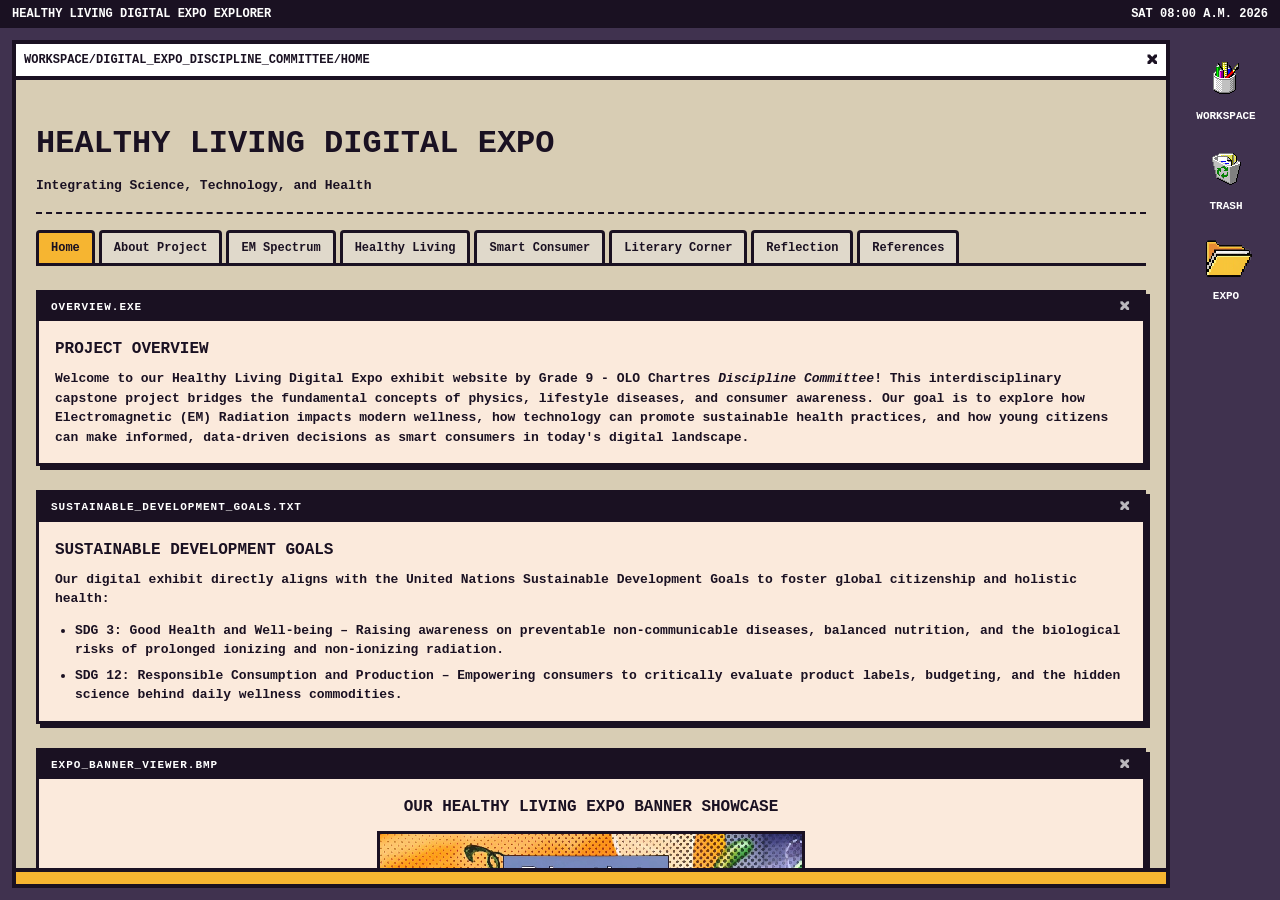
<file: index.html>
<!DOCTYPE html>
<html lang="en">
<head>
  <meta charset="UTF-8">
  <meta name="viewport" content="width=device-width, initial-scale=1.0">
  <title>Healthy Living Digital Expo - Home</title>
  <link rel="stylesheet" href="style.css">
  <link rel="icon" type="image/png" href="Healthy_Living_Digital_Expo_Discipline_Committee/images/favicon.png">
</head>

<body>

  <div class="system-topbar">
    <div class="topbar-left">
      <div class="retro-logo">
        <div class="logo-stripe" style="background-color: #ff4c4c;"></div>
        <div class="logo-stripe" style="background-color: #57c7ff;"></div>
        <div class="logo-stripe" style="background-color: #f6b531;"></div>
      </div>
      <span>HEALTHY LIVING DIGITAL EXPO EXPLORER</span>
    </div>
    <div class="topbar-right">
      <span>SAT 08:00 A.M. 2026</span>
    </div>
  </div>

  <div class="desktop-workspace">

    <div class="explorer-window">
      <div class="window-header">
        <span class="window-title-path">WORKSPACE/DIGITAL_EXPO_DISCIPLINE_COMMITTEE/HOME</span>
        <div class="window-close-box">🗙</div>
      </div>
      
      <div class="window-contents">
        <div class="files-grid" id="scrollContent">
          
          <div class="expo-content-wrap" style="grid-column: 1 / -1; color: #1a1122; line-height: 1.5;">
            <header>
                <h1 style="margin: 16px 0 8px 0; font-weight: 900; text-transform: uppercase;">Healthy Living Digital Expo</h1>
                <p style="margin-bottom: 12px; font-size: 13px;">Integrating Science, Technology, and Health</p>
            </header>
            <hr style="border: none; border-top: 2px dashed #1a1122; margin: 16px 0;">

            <!-- Dashboard Navigation Menu Box -->
            <nav class="nav-tabs">
                <a href="#" class="tab active-tab">Home</a>
                <a href="about.html" class="tab">About Project</a> 
                <a href="spectrum.html" class="tab">EM Spectrum</a> 
                <a href="healthy_living.html" class="tab">Healthy Living</a> 
                <a href="smart_consumer.html" class="tab">Smart Consumer</a> 
                <a href="literary.html" class="tab">Literary Corner</a> 
                <a href="reflection.html" class="tab">Reflection</a> 
                <a href="references.html" class="tab">References</a> 
            </nav>

            <main>
                <div class="sub-card">
                  <div class="sub-card-header">
                    <span>OVERVIEW.EXE</span>
                    <div class="sub-card-close-btn">🗙</div>
                  </div>
                  <div class="sub-card-body">
                    <h2 style="margin: 0 0 8px 0; font-weight: 900; text-transform: uppercase; font-size: 16px;">Project Overview</h2>
                    <p style="font-size: 13px;">Welcome to our Healthy Living Digital Expo exhibit website by <strong>Grade 9 - OLO Chartres</strong> <i>Discipline Committee</i>! This interdisciplinary capstone project bridges the fundamental concepts of physics, lifestyle diseases, and consumer awareness. Our goal is to explore how <strong>Electromagnetic (EM) Radiation</strong> impacts modern wellness, how technology can promote sustainable health practices, and how young citizens can make informed, data-driven decisions as smart consumers in today's digital landscape.</p>
                  </div>
                </div>

                <div class="sub-card">
                  <div class="sub-card-header">
                    <span>SUSTAINABLE_DEVELOPMENT_GOALS.TXT</span>
                    <div class="sub-card-close-btn">🗙</div>
                  </div>
                  <div class="sub-card-body">
                    <h2 style="margin: 0 0 8px 0; font-weight: 900; text-transform: uppercase; font-size: 16px;">Sustainable Development Goals</h2>
                    <p style="margin-bottom: 12px; font-size: 13px;">Our digital exhibit directly aligns with the United Nations Sustainable Development Goals to foster global citizenship and holistic health:</p>
                    <ul style="margin: 8px 0 0 20px; font-size: 13px;">
                        <li style="margin-bottom: 6px;"><strong>SDG 3: Good Health and Well-being</strong> – Raising awareness on preventable non-communicable diseases, balanced nutrition, and the biological risks of prolonged ionizing and non-ionizing radiation.</li>
                        <li style="margin-bottom: 0;"><strong>SDG 12: Responsible Consumption and Production</strong> – Empowering consumers to critically evaluate product labels, budgeting, and the hidden science behind daily wellness commodities.</li>
                    </ul>
                  </div>
                </div>

                <div class="sub-card">
                  <div class="sub-card-header">
                    <span>EXPO_BANNER_VIEWER.BMP</span>
                    <div class="sub-card-close-btn">🗙</div>
                  </div>
                  <div class="sub-card-body">
                    <h2 style="margin: 0 0 12px 0; font-weight: 900; text-transform: uppercase; text-align: center; font-size: 16px;">Our Healthy Living Expo Banner Showcase</h2>
                    <img src="images/TLE.jpg" alt="Healthy Living Expo Banner Showcase" class="banner-showcase" style="display: block; margin: 0 auto; border: 3px solid #1a1122; width: 40%; height: auto; image-rendering: pixelated;">
                  </div>
                </div>

                <div class="sub-card">
                  <div class="sub-card-header">
                    <span>TEAM_ROSTER.TXT</span>
                    <div class="sub-card-close-btn">🗙</div>
                  </div>
                  <div class="sub-card-body">
                    <h2 style="margin: 0 0 8px 0; font-weight: 900; text-transform: uppercase; font-size: 16px;">Team Member Roles</h2>
                    <ul style="margin: 8px 0 0 20px; font-size: 13px;">
                        <li style="margin-bottom: 6px;"><strong>Lead Developer</strong> - Cydney Clare A. Ontiveros</li>
                        <li style="margin-bottom: 6px;"><strong>Science Researchers</strong> - Kara Bliss Manuel & Christin Ann Louise Choa</li>
                        <li style="margin-bottom: 6px;"><strong>Food Entrepreneur</strong> - Denielle Julyanna Salva</li>
                        <li style="margin-bottom: 6px;"><strong>Digital Designers</strong> - Precious Wayne Agcaoili</li>
                        <li style="margin-bottom: 6px;"><strong>Literary Writers</strong> - Alyssa Chloe Gumabun</li>
                        <li style="margin-bottom: 0;"><strong>Health Advocates</strong> - Angel Vinel Aspiros</li>
                    </ul>
                  </div>
                </div>
            </main>
            <hr style="border: none; border-top: 2px dashed #1a1122; margin: 16px 0;">

            <footer style="text-align: center; font-size: 11px; margin-top: 24px; opacity: 0.8;">
                <p>&copy; 2026 SPUP BEU Digital Expo Team. All rights reserved.</p>
            </footer>
          </div>

        </div>
      </div>

      <div class="window-footer-split"></div>
    </div>

    <div class="right-sidebar">
      <div class="sidebar-anchor">
        <img src="images/PIXELS/workspace.png" alt="Workspace" style="width:68px; height:64px;">
        <span>WORKSPACE</span>
      </div>

      <div class="sidebar-anchor">
        <img src="images/PIXELS/trash.png" alt="Trash" style="width:68px; height:62px;">
        <span>TRASH</span>
      </div>

      <div class="sidebar-anchor">
        <img src="images/PIXELS/folder.png" alt="Folder" style="width:68px; height:62px;">
        <span>EXPO</span>
      </div>
    </div>

  </div>

</body>
</html>
</file>
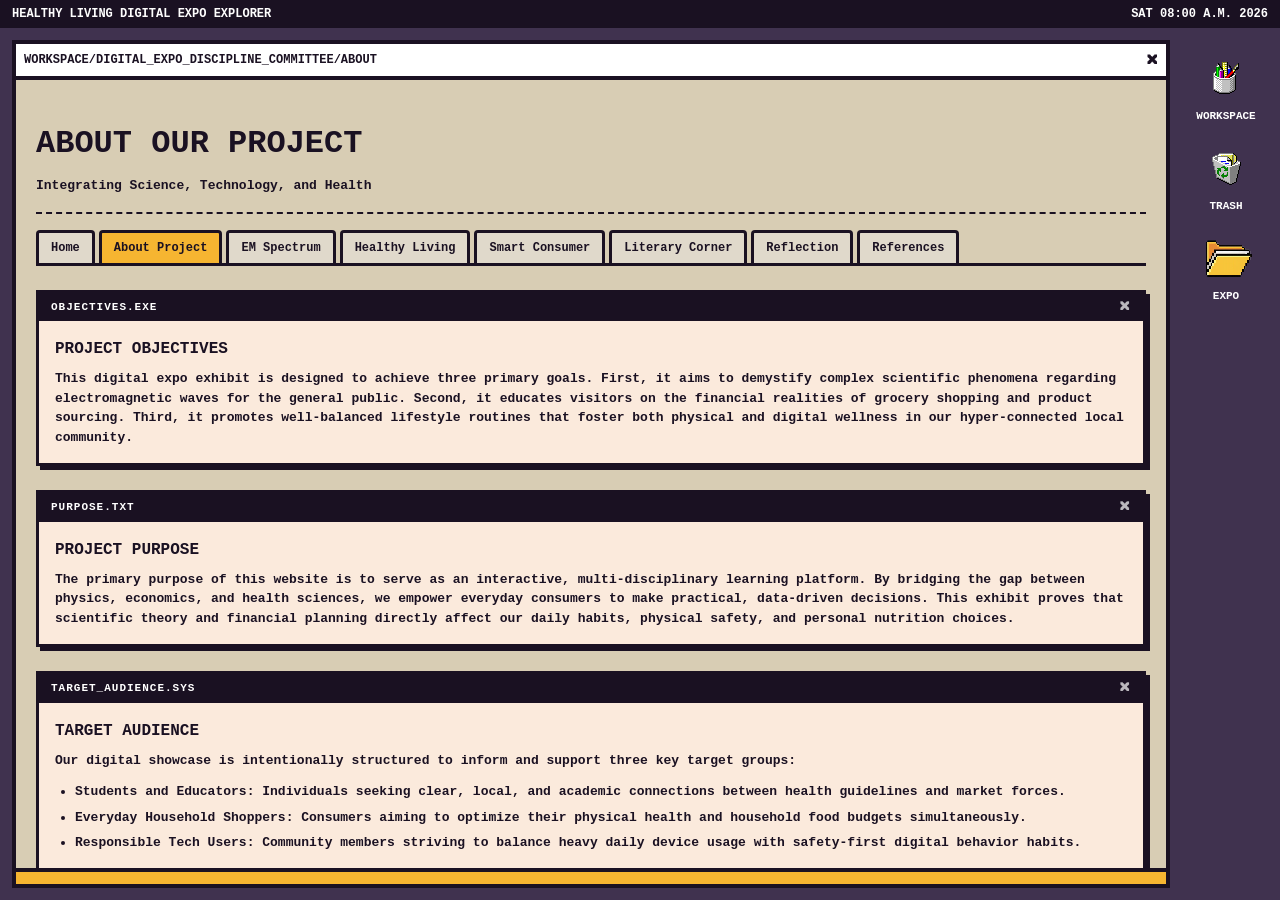
<file: about.html>
<!DOCTYPE html>
<html lang="en">
<head>
  <meta charset="UTF-8">
  <meta name="viewport" content="width=device-width, initial-scale=1.0">
  <title>Healthy Living Digital Expo - About</title>
  <link rel="stylesheet" href="style.css">
  <link rel="icon" type="image/png" href="images/favicon.png">
</head>

<body>

  <div class="system-topbar">
    <div class="topbar-left">
      <div class="retro-logo">
        <div class="logo-stripe" style="background-color: #ff4c4c;"></div>
        <div class="logo-stripe" style="background-color: #57c7ff;"></div>
        <div class="logo-stripe" style="background-color: #f6b531;"></div>
      </div>
      <span>HEALTHY LIVING DIGITAL EXPO EXPLORER</span>
    </div>
    <div class="topbar-right">
      <span>SAT 08:00 A.M. 2026</span>
    </div>
  </div>

  <div class="desktop-workspace">

    <div class="explorer-window">
      <div class="window-header">
        <span class="window-title-path">WORKSPACE/DIGITAL_EXPO_DISCIPLINE_COMMITTEE/ABOUT</span>
        <div class="window-close-box">🗙</div>
      </div>
      
      <div class="window-contents">
        <div class="files-grid" id="scrollContent">
          
          <div class="expo-content-wrap" style="grid-column: 1 / -1; color: #1a1122; line-height: 1.5;">
            <header>
                <h1 style="margin: 16px 0 8px 0; font-weight: 900; text-transform: uppercase;">About Our Project</h1>
                <p style="margin-bottom: 12px; font-size: 13px;">Integrating Science, Technology, and Health</p>
            </header>
            <hr style="border: none; border-top: 2px dashed #1a1122; margin: 16px 0;">

            <nav class="nav-tabs">
                <a href="index.html" class="tab">Home</a>
                <a href="#" class="tab active-tab">About Project</a> 
                <a href="spectrum.html" class="tab">EM Spectrum</a> 
                <a href="healthy_living.html" class="tab">Healthy Living</a> 
                <a href="smart_consumer.html" class="tab">Smart Consumer</a> 
                <a href="literary.html" class="tab">Literary Corner</a> 
                <a href="reflection.html" class="tab">Reflection</a> 
                <a href="references.html" class="tab">References</a> 
            </nav>

            <main>
                <div class="sub-card">
                  <div class="sub-card-header">
                    <span>OBJECTIVES.EXE</span>
                    <div class="sub-card-close-btn">🗙</div>
                  </div>
                  <div class="sub-card-body">
                    <h2 style="margin: 0 0 8px 0; font-weight: 900; text-transform: uppercase; font-size: 16px;">Project Objectives</h2>
                    <p style="font-size: 13px;">This digital expo exhibit is designed to achieve three primary goals. First, it aims to demystify complex scientific phenomena regarding electromagnetic waves for the general public. Second, it educates visitors on the financial realities of grocery shopping and product sourcing. Third, it promotes well-balanced lifestyle routines that foster both physical and digital wellness in our hyper-connected local community.</p>
                  </div>
                </div>

                <div class="sub-card">
                  <div class="sub-card-header">
                    <span>PURPOSE.TXT</span>
                    <div class="sub-card-close-btn">🗙</div>
                  </div>
                  <div class="sub-card-body">
                    <h2 style="margin: 0 0 8px 0; font-weight: 900; text-transform: uppercase; font-size: 16px;">Project Purpose</h2>
                    <p style="font-size: 13px;">The primary purpose of this website is to serve as an interactive, multi-disciplinary learning platform. By bridging the gap between physics, economics, and health sciences, we empower everyday consumers to make practical, data-driven decisions. This exhibit proves that scientific theory and financial planning directly affect our daily habits, physical safety, and personal nutrition choices.</p>
                  </div>
                </div>

                <div class="sub-card">
                  <div class="sub-card-header">
                    <span>TARGET_AUDIENCE.SYS</span>
                    <div class="sub-card-close-btn">🗙</div>
                  </div>
                  <div class="sub-card-body">
                    <h2 style="margin: 0 0 8px 0; font-weight: 900; text-transform: uppercase; font-size: 16px;">Target Audience</h2>
                    <p style="margin-bottom: 12px; font-size: 13px;">Our digital showcase is intentionally structured to inform and support three key target groups:</p>
                    <ul style="margin: 8px 0 0 20px; font-size: 13px;">
                        <li style="margin-bottom: 6px;"><strong>Students and Educators:</strong> Individuals seeking clear, local, and academic connections between health guidelines and market forces.</li>
                        <li style="margin-bottom: 6px;"><strong>Everyday Household Shoppers:</strong> Consumers aiming to optimize their physical health and household food budgets simultaneously.</li>
                        <li style="margin-bottom: 0;"><strong>Responsible Tech Users:</strong> Community members striving to balance heavy daily device usage with safety-first digital behavior habits.</li>
                    </ul>
                  </div>
                </div>
            </main>
            <hr style="border: none; border-top: 2px dashed #1a1122; margin: 16px 0;">

            <footer style="text-align: center; font-size: 11px; margin-top: 24px; opacity: 0.8;">
                <p>&copy; 2026 SPUP BEU Digital Expo Team. All rights reserved.</p>
            </footer>
          </div>

        </div>
      </div>

      <div class="window-footer-split"></div>
    </div>

    <div class="right-sidebar">
      <div class="sidebar-anchor">
        <img src="images/PIXELS/workspace.png" alt="Workspace" style="width:68px; height:64px;">
        <span>WORKSPACE</span>
      </div>

      <div class="sidebar-anchor">
        <img src="images/PIXELS/trash.png" alt="Trash" style="width:68px; height:62px;">
        <span>TRASH</span>
      </div>

      <div class="sidebar-anchor">
        <img src="images/PIXELS/folder.png" alt="Folder" style="width:68px; height:62px;">
        <span>EXPO</span>
      </div>
    </div>

  </div>

</body>
</html>
</file>
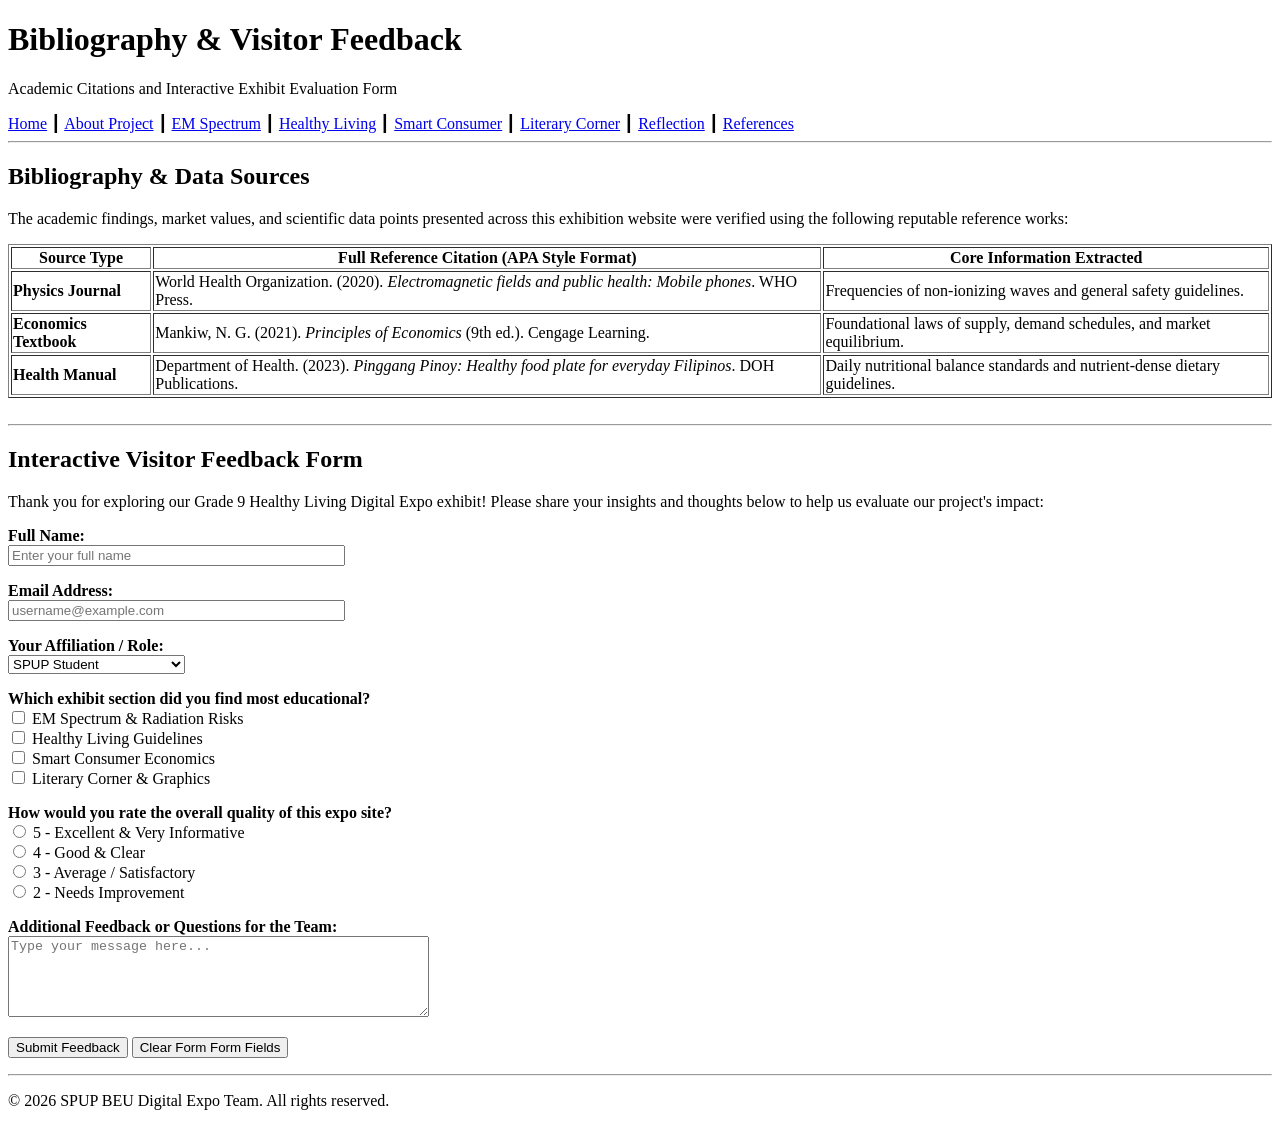
<file: references.html>
<!DOCTYPE html>
<html>
<head>
    <meta charset="UTF-8">
    <title>Healthy Living Digital Expo - References</title>
    <link rel="icon" type="image/png" href="images/favicon.png">
</head>

<body>
    <header>
        <h1>Bibliography & Visitor Feedback</h1>
        <p>Academic Citations and Interactive Exhibit Evaluation Form</p>
    </header>

    <nav>
        <a href="index.html"> Home</a> ┃
        <a href="about.html"> About Project</a> ┃
        <a href="spectrum.html"> EM Spectrum</a> ┃
        <a href="healthy_living.html"> Healthy Living</a> ┃
        <a href="smart_consumer.html"> Smart Consumer</a> ┃
        <a href="literary.html"> Literary Corner</a> ┃
        <a href="reflection.html"> Reflection</a> ┃
        <a href="references.html"> References</a> 
    </nav>
    <hr>

    <main>
        <h2>Bibliography & Data Sources</h2>
        <p>The academic findings, market values, and scientific data points presented across this exhibition website were verified using the following reputable reference works:</p>
        
        <table border="1">
            <tr>
                <th>Source Type</th>
                <th>Full Reference Citation (APA Style Format)</th>
                <th>Core Information Extracted</th>
            </tr>
            <tr>
                <td><b>Physics Journal</b></td>
                <td>World Health Organization. (2020). <i>Electromagnetic fields and public health: Mobile phones</i>. WHO Press.</td>
                <td>Frequencies of non-ionizing waves and general safety guidelines.</td>
            </tr>
            <tr>
                <td><b>Economics Textbook</b></td>
                <td>Mankiw, N. G. (2021). <i>Principles of Economics</i> (9th ed.). Cengage Learning.</td>
                <td>Foundational laws of supply, demand schedules, and market equilibrium.</td>
            </tr>
            <tr>
                <td><b>Health Manual</b></td>
                <td>Department of Health. (2023). <i>Pinggang Pinoy: Healthy food plate for everyday Filipinos</i>. DOH Publications.</td>
                <td>Daily nutritional balance standards and nutrient-dense dietary guidelines.</td>
            </tr>
        </table>
        <br>
        <hr>

        <h2>Interactive Visitor Feedback Form</h2>
        <p>Thank you for exploring our Grade 9 Healthy Living Digital Expo exhibit! Please share your insights and thoughts below to help us evaluate our project's impact:</p>
        
        <form action="#" method="post">
            <p>
                <label for="visitor-name"><b>Full Name:</b></label><br>
                <input type="text" id="visitor-name" name="visitor_name" size="40" placeholder="Enter your full name">
            </p>

            <p>
                <label for="visitor-email"><b>Email Address:</b></label><br>
                <input type="email" id="visitor-email" name="visitor_email" size="40" placeholder="username@example.com">
            </p>

            <p>
                <label for="visitor-role"><b>Your Affiliation / Role:</b></label><br>
                <select id="visitor-role" name="visitor_role">
                    <option value="student">SPUP Student</option>
                    <option value="teacher">Faculty Member / Teacher</option>
                    <option value="parent">Parent / Guardian</option>
                    <option value="guest">External Expo Guest</option>
                </select>
            </p>

            <p>
                <b>Which exhibit section did you find most educational?</b><br>
                <input type="checkbox" id="sec-spectrum" name="fav_section" value="spectrum">
                <label for="sec-spectrum">EM Spectrum & Radiation Risks</label><br>
                <input type="checkbox" id="sec-health" name="fav_section" value="healthy_living">
                <label for="sec-health">Healthy Living Guidelines</label><br>
                <input type="checkbox" id="sec-consumer" name="fav_section" value="smart_consumer">
                <label for="sec-consumer">Smart Consumer Economics</label><br>
                <input type="checkbox" id="sec-literary" name="fav_section" value="literary">
                <label for="sec-literary">Literary Corner & Graphics</label>
            </p>

            <p>
                <b>How would you rate the overall quality of this expo site?</b><br>
                <input type="radio" id="rate-5" name="rating" value="5">
                <label for="rate-5">5 - Excellent & Very Informative</label><br>
                <input type="radio" id="rate-4" name="rating" value="4">
                <label for="rate-4">4 - Good & Clear</label><br>
                <input type="radio" id="rate-3" name="rating" value="3">
                <label for="rate-3">3 - Average / Satisfactory</label><br>
                <input type="radio" id="rate-2" name="rating" value="2">
                <label for="rate-2">2 - Needs Improvement</label>
            </p>

            <p>
                <label for="comments"><b>Additional Feedback or Questions for the Team:</b></label><br>
                <textarea id="comments" name="visitor_comments" rows="5" cols="50" placeholder="Type your message here..."></textarea>
            </p>

            <p>
                <input type="submit" value="Submit Feedback">
                <input type="reset" value="Clear Form Form Fields">
            </p>
        </form>
        <hr>
    </main>

    <footer>
        <p>&copy; 2026 SPUP BEU Digital Expo Team. All rights reserved.</p>
    </footer>
</body>
</html>
</file>
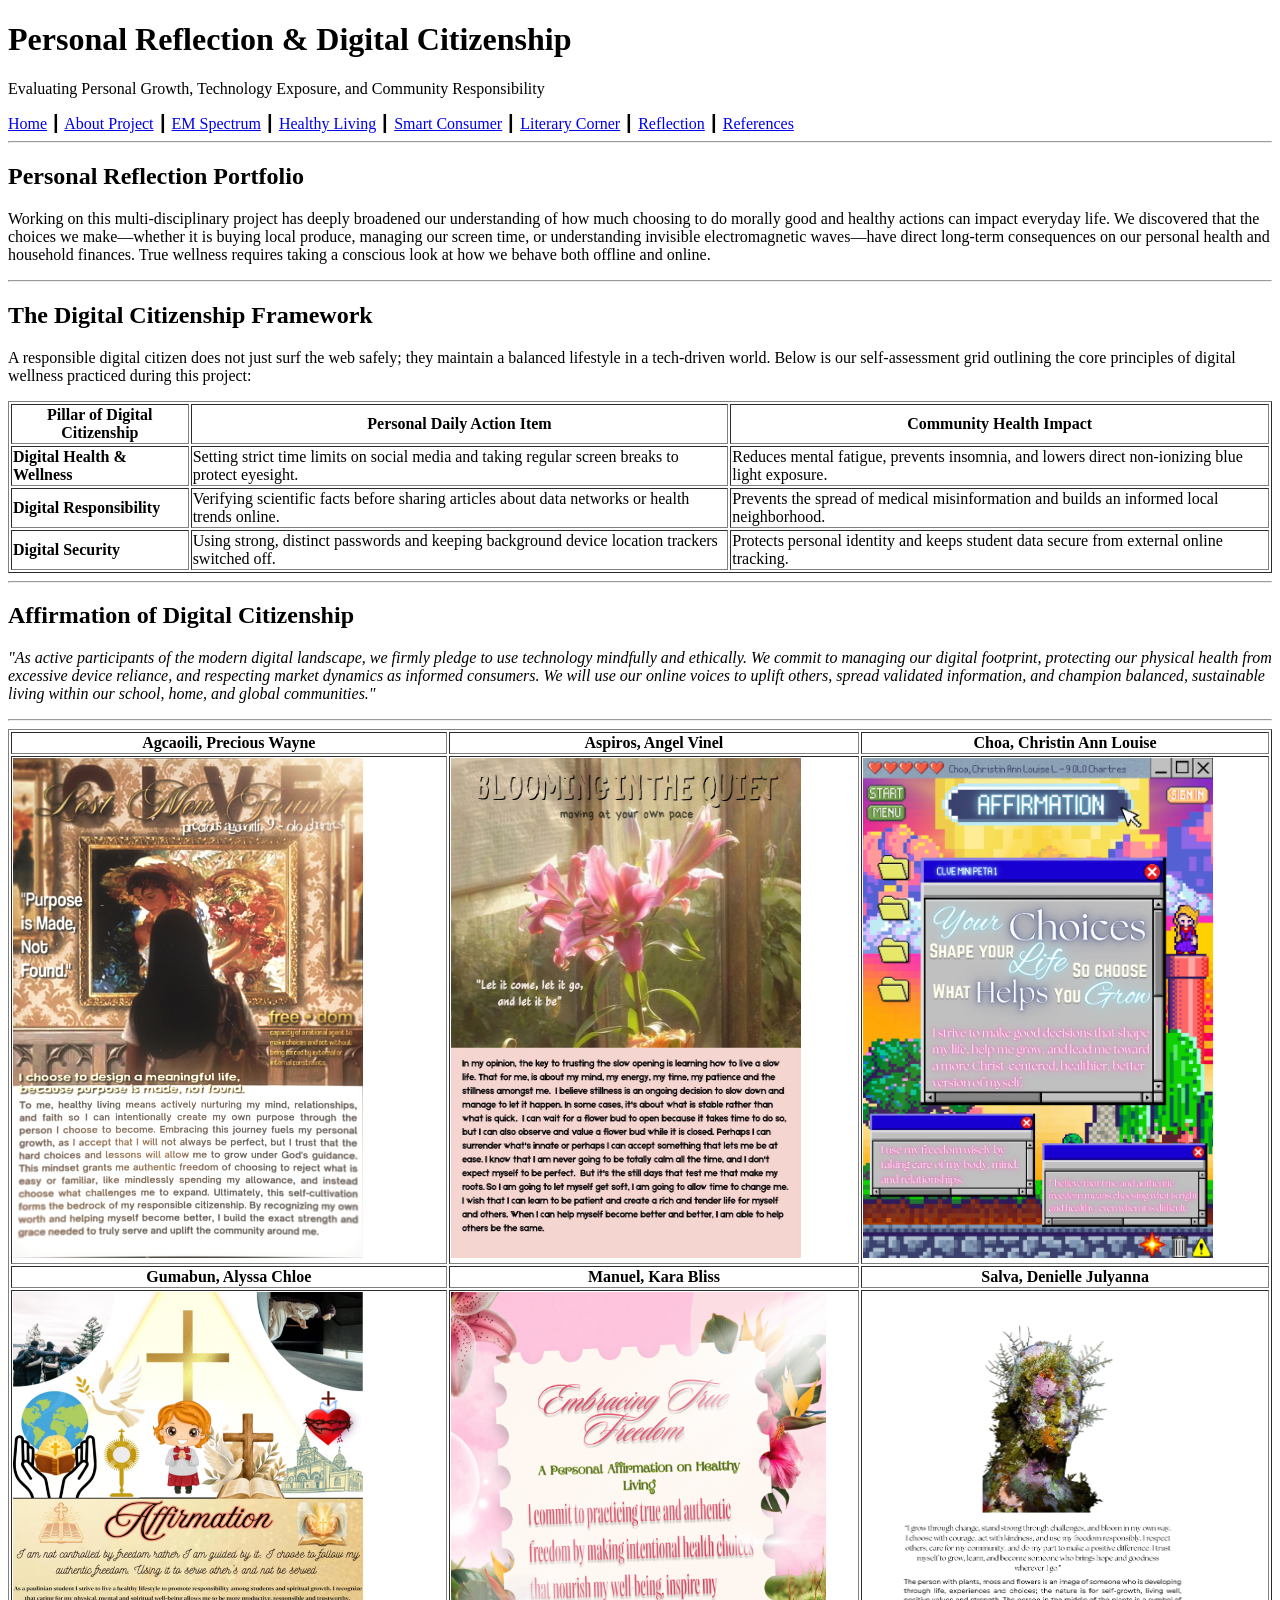
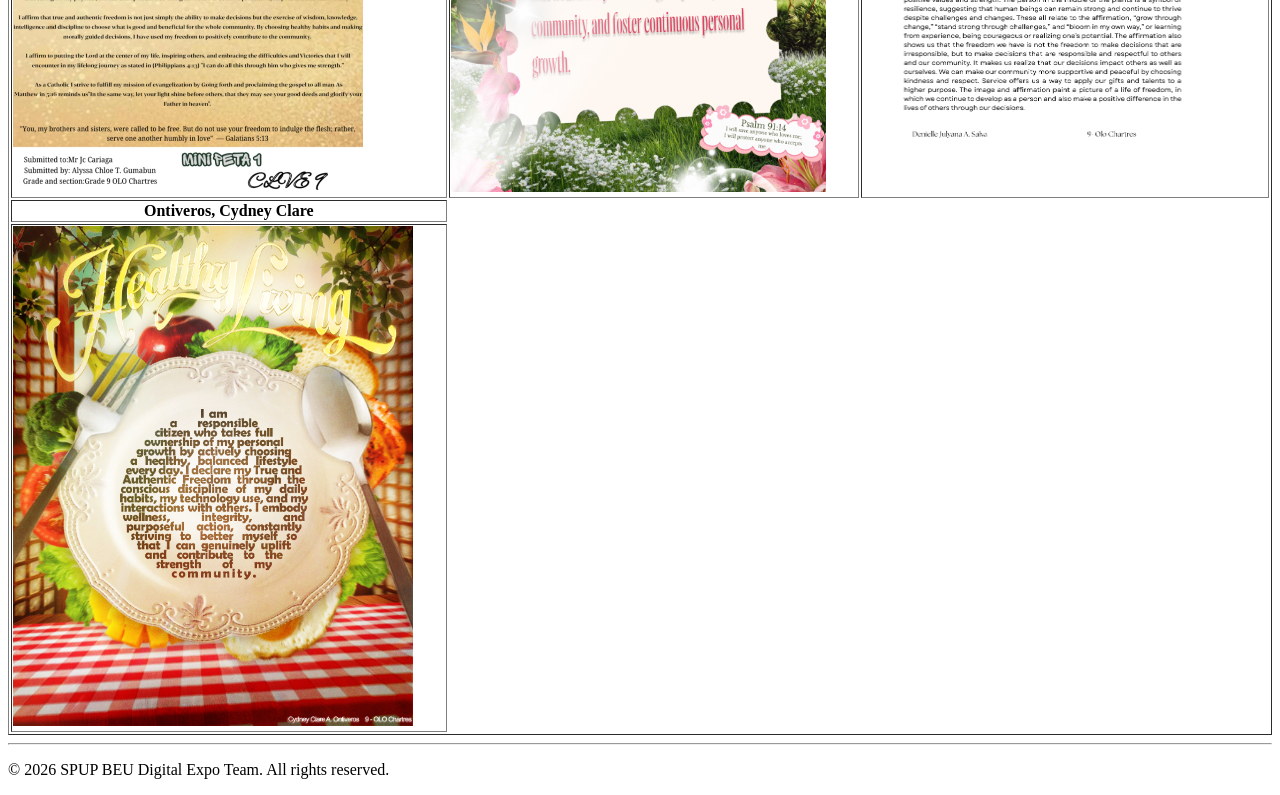
<file: reflection.html>
<!DOCTYPE html>
<html>
<head>
    <meta charset="UTF-8">
    <title>Healthy Living Digital Expo - Reflection</title>
    <link rel="icon" type="image/png" href="images/favicon.png">
</head>

<body>
    <header>
        <h1>Personal Reflection & Digital Citizenship</h1>
        <p>Evaluating Personal Growth, Technology Exposure, and Community Responsibility</p>
    </header>

    <nav>
        <a href="index.html"> Home</a> ┃
        <a href="about.html"> About Project</a> ┃
        <a href="spectrum.html"> EM Spectrum</a> ┃
        <a href="healthy_living.html"> Healthy Living</a> ┃
        <a href="smart_consumer.html"> Smart Consumer</a> ┃
        <a href="literary.html"> Literary Corner</a> ┃
        <a href="reflection.html"> Reflection</a> ┃
        <a href="references.html"> References</a> 
    </nav>
    <hr>

    <main>
        <h2>Personal Reflection Portfolio</h2>
        <p>Working on this multi-disciplinary project has deeply broadened our understanding of how much choosing to do morally good and healthy actions can impact everyday life. We discovered that the choices we make—whether it is buying local produce, managing our screen time, or understanding invisible electromagnetic waves—have direct long-term consequences on our personal health and household finances. True wellness requires taking a conscious look at how we behave both offline and online.</p>
        <hr>

        <h2>The Digital Citizenship Framework</h2>
        <p>A responsible digital citizen does not just surf the web safely; they maintain a balanced lifestyle in a tech-driven world. Below is our self-assessment grid outlining the core principles of digital wellness practiced during this project:</p>
        
        <table border="1">
            <tr>
                <th>Pillar of Digital Citizenship</th>
                <th>Personal Daily Action Item</th>
                <th>Community Health Impact</th>
            </tr>
            <tr>
                <td><b>Digital Health & Wellness</b></td>
                <td>Setting strict time limits on social media and taking regular screen breaks to protect eyesight.</td>
                <td>Reduces mental fatigue, prevents insomnia, and lowers direct non-ionizing blue light exposure.</td>
            </tr>
            <tr>
                <td><b>Digital Responsibility</b></td>
                <td>Verifying scientific facts before sharing articles about data networks or health trends online.</td>
                <td>Prevents the spread of medical misinformation and builds an informed local neighborhood.</td>
            </tr>
            <tr>
                <td><b>Digital Security</b></td>
                <td>Using strong, distinct passwords and keeping background device location trackers switched off.</td>
                <td>Protects personal identity and keeps student data secure from external online tracking.</td>
            </tr>
        </table>
        <hr>

        <h2>Affirmation of Digital Citizenship</h2>
        <p><i>"As active participants of the modern digital landscape, we firmly pledge to use technology mindfully and ethically. We commit to managing our digital footprint, protecting our physical health from excessive device reliance, and respecting market dynamics as informed consumers. We will use our online voices to uplift others, spread validated information, and champion balanced, sustainable living within our school, home, and global communities."</i></p>
        <hr>

        <table width="100%" border="1">
            <tr>
                <th>
                    Agcaoili, Precious Wayne
                </th>
                <th>
                    Aspiros, Angel Vinel
                </th>
                <th>
                    Choa, Christin Ann Louise
                </th>
            </tr>
            <tr>
                <td width="30%">
                    <img src="images/CLVE/pre.jpg" height="500" width="350" alt="Poster by Precious">
                </td>
                <td width="30%">
                    <img src="images/CLVE/Angel.jpg" height="500" width="350" alt="Poster by Angel">
                </td>
                <td width="30%">
                    <img src="images/CLVE/Choa.png" height="500" width="350" alt="Poster by Christin">
                </td>
            </tr>
            <tr>
                <th>
                    Gumabun, Alyssa Chloe
                </th>
                <th>
                    Manuel, Kara Bliss
                </th>
                <th>
                    Salva, Denielle Julyanna
                </th>
            </tr>
            <tr>
                <td width="30%">
                    <img src="images/CLVE/alyssa.jpg" height="500" width="350" alt="Poster by Alyssa">
                </td>
                <td width="30%">
                    <img src="images/CLVE/Manuel.png" height="500" width="375" alt="Poster by Kara">
                </td>
                <td width="30%">
                    <img src="images/CLVE/Salva.png" height="500" width="350" alt="Poster by Denielle">
                </td>
            </tr>
            <tr>
                <th>
                    Ontiveros, Cydney Clare
                </th>
            </tr>
            <tr>
                <td>
                    <img src="images/CLVE/CYDNEY.png"height="500" width="400" alt="Poster by Cydney">
                </td>
            </tr>
        </table>
        <hr>
    </main>

    <footer>
        <p>&copy; 2026 SPUP BEU Digital Expo Team. All rights reserved.</p>
    </footer>
</body>
</html>
</file>
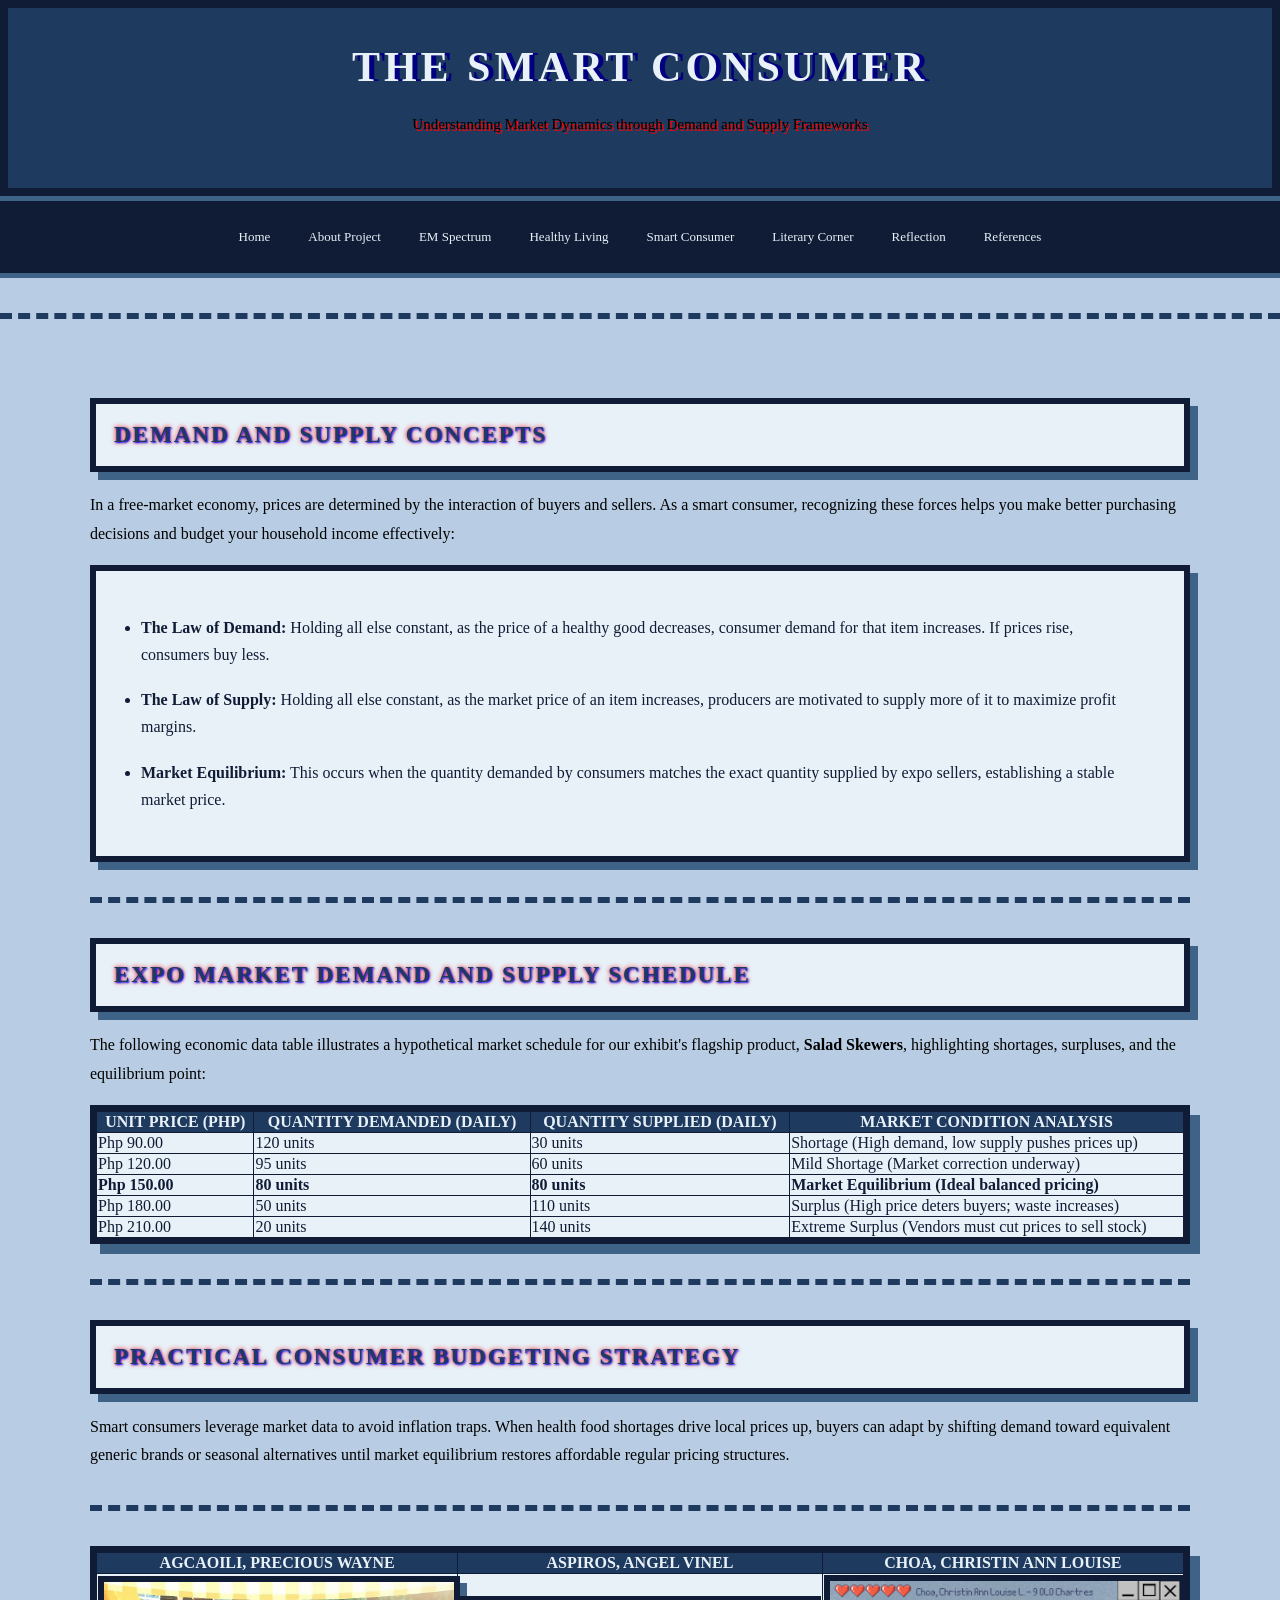
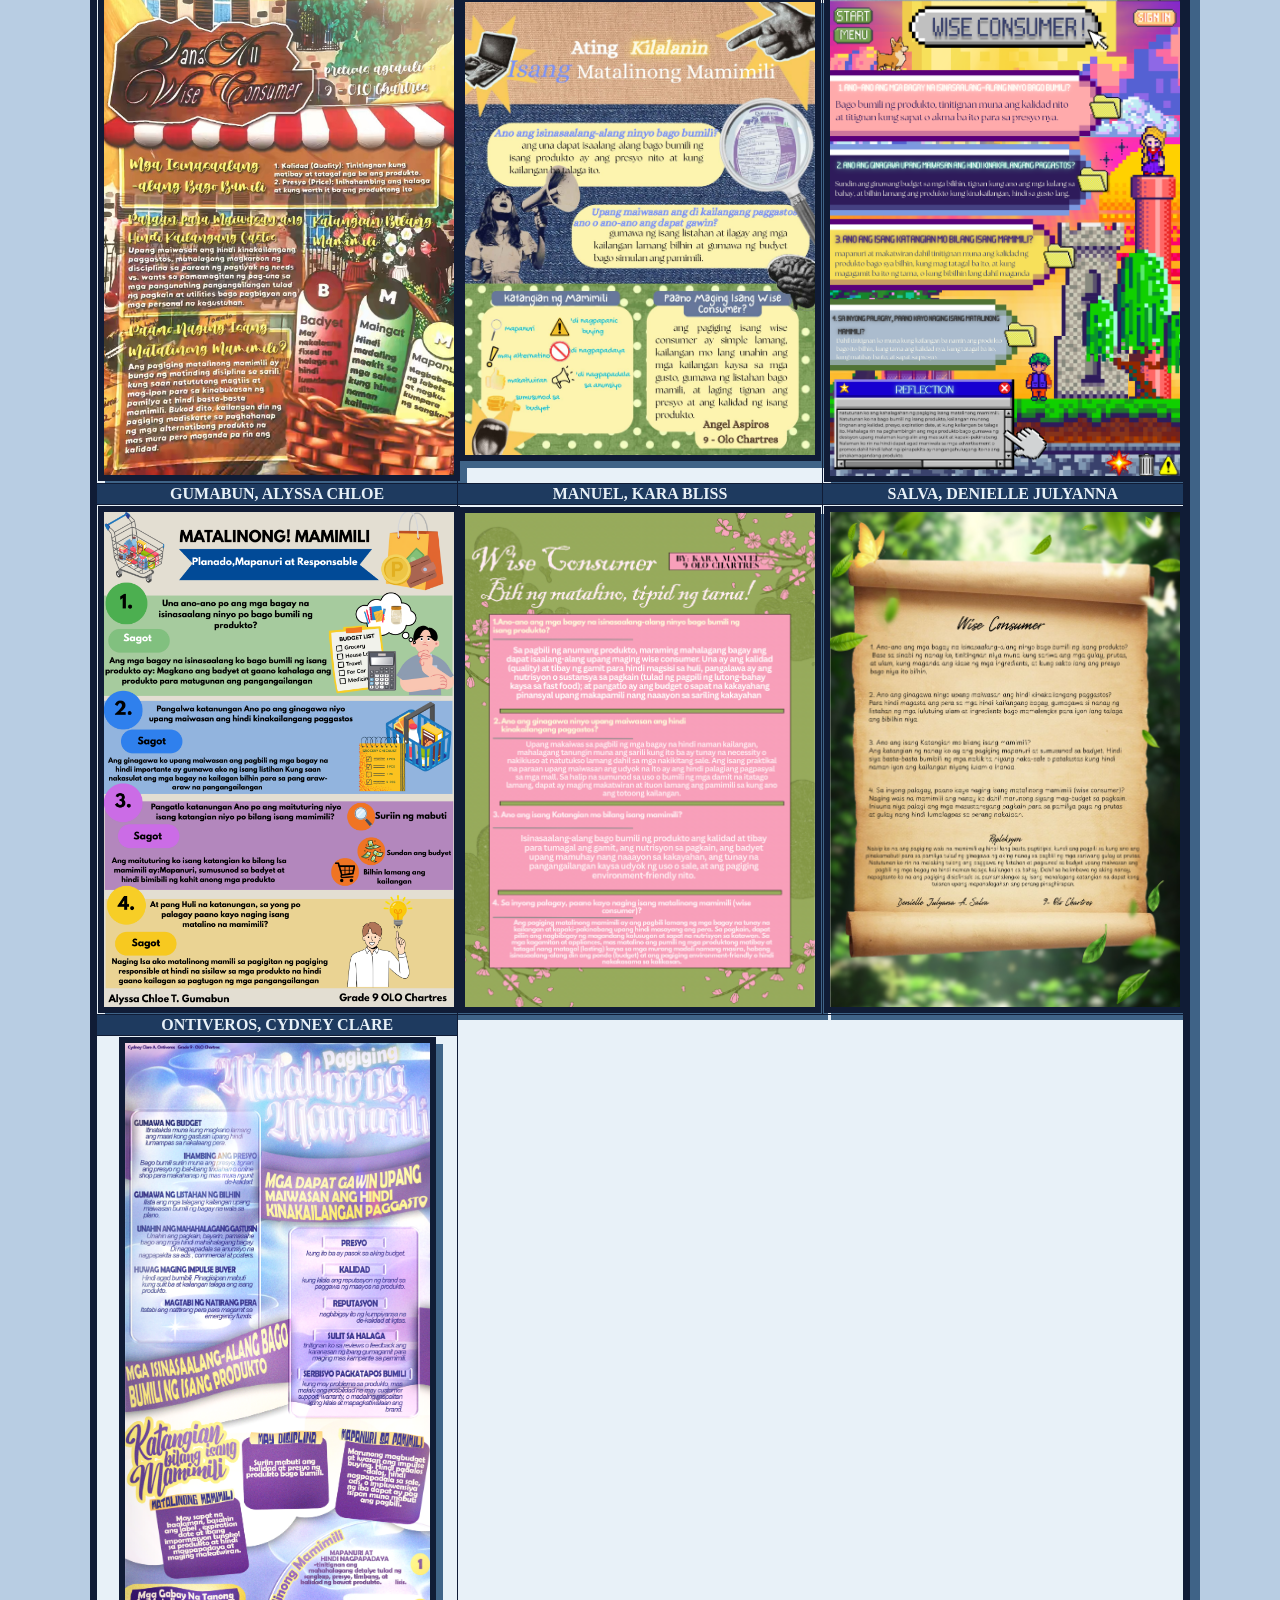
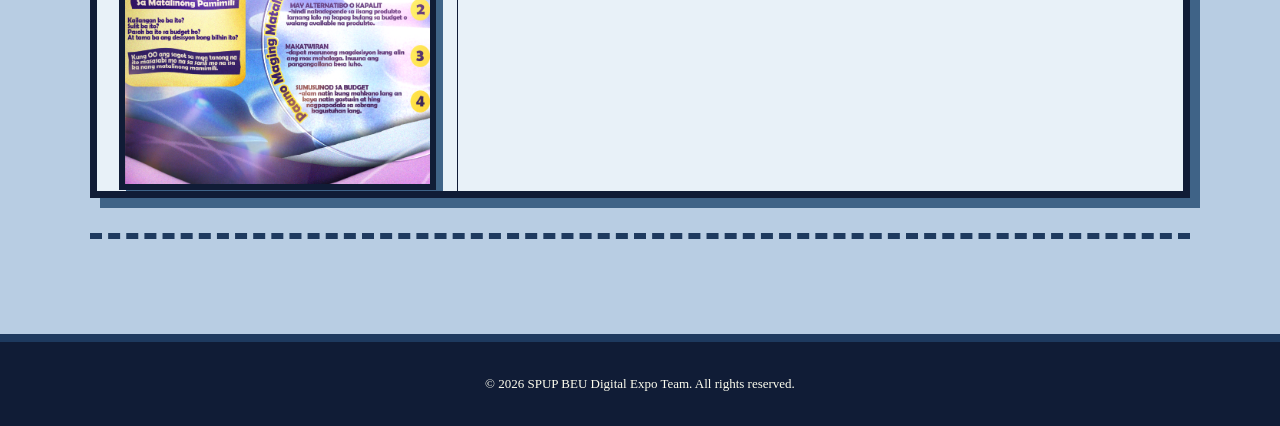
<file: smart_consumer.html>
<!DOCTYPE html>
<html>
<head>
    <meta charset="UTF-8">
    <title>Healthy Living Digital Expo - Smart Consumer</title>
    <link rel="icon" type="image/png" href="images/favicon.png">
<Style>
{
    box-sizing: border-box;
}

body {
    margin: 0;
    background-color: #B8CDE3;
    color: #101C36;
    font-family: "Courier New" monospace, 
}

header {
    background-color: #1E3A5F;
    color: #E8F1F8;
    text-align: center;
    padding: 35px 20px;
    border: 8px solid #101C36;
    box-shadow: 8px  #3F6387;
    text-shadow: 2px 2px red;
}

header h1 {
    margin: 0;
    font-size: 42px;
    letter-spacing: 4px;
    text-transform: uppercase;
    text-shadow: 5px 0px #000080;

}

header 
p {
    font-size: 15px;
    margin-top: 20px;
    

}

p {

color: black;

}

h2 {
  color: white;
  text-shadow: 1px 1px 2px blue, 0 0 5px red;
}

nav {
    background-color: #101C36;
    padding: 18px;
    text-align: center;
    border-top: 5px solid #3F6387;
    border-bottom: 5px solid #3F6387;
}

nav a {
    color: #E8F1F8;
    text-decoration: none;
    padding: 10px;
    display: inline-block;
    font-size: 13px;
}

nav a:hover {
    background-color: #7FA6C9;
    color: #101C36;
    box-shadow: 4px 4px 0px #E8F1F8;
}


hr {
    border: none;
    border-top: 6px dashed #1E3A5F;
    margin: 35px 0;
}


main {
    max-width: 1100px;
    margin: 40px auto;
    padding: 20px;
}


h2 {
    background-color: #E8F1F8;
    color: #1E3A5F;
    padding: 18px;
    border: 6px solid #101C36;
    box-shadow: 8px 8px 0px #3F6387;
    text-transform: uppercase;
    letter-spacing: 2px;
    font-size: 23px;
}


p {
    line-height: 1.8;
}


ul {
    background-color: #E8F1F8;
    padding: 25px 45px;
    border: 6px solid #101C36;
    box-shadow: 8px 8px 0px #3F6387;
}

li {
    margin: 18px 0;
    line-height: 1.7;
}


table {
    width: 100%;
    border-collapse: collapse;
    background-color: #E8F1F8;
    border: 7px solid #101C36;
    box-shadow: 10px 10px 0px #3F6387;
}

th:
td {
    border: 4px solid #101C36;
    padding: 16px;
    text-align: center;
}


th {
    background-color: #1E3A5F;
    color: #E8F1F8;
    text-transform: uppercase;
}


tr:
 td {
    background-color: #1E3A5F;
    font-weight: bold;
}


tr:
 td {
    background-color: Navy Blue;
}



table img {
    display: block;
    max-width: 100%;
    height: auto;
    margin: auto;
    border: 6px solid #101C36;
    box-shadow: 7px 7px 0px #3F6387;
}


footer p {
    margin-top: 60px;
    padding: 30px;
    background-color: #101C36;
    color: #FFFFF0;
    text-align: center;
    border-top: 8px solid #1E3A5F;
}

footer p {
    margin: 0;
    font-size: 13px;
}

</style>
</head>

<body>
    <header>
        <h1>The Smart Consumer</h1>
        <p>Understanding Market Dynamics through Demand and Supply Frameworks</p>
    </header>

    <nav>
        <a href="index.html"> Home</a> ┃
        <a href="about.html"> About Project</a> ┃
        <a href="spectrum.html"> EM Spectrum</a> ┃
        <a href="healthy_living.html"> Healthy Living</a> ┃
        <a href="smart_consumer.html"> Smart Consumer</a> ┃
        <a href="literary.html"> Literary Corner</a> ┃
        <a href="reflection.html"> Reflection</a> ┃
        <a href="references.html"> References</a> 
    </nav>
    <hr>

    <main>
        <h2>Demand and Supply Concepts</h2>
        <p>In a free-market economy, prices are determined by the interaction of buyers and sellers. As a smart consumer, recognizing these forces helps you make better purchasing decisions and budget your household income effectively:</p>
        <ul>
            <li><b>The Law of Demand:</b> Holding all else constant, as the price of a healthy good decreases, consumer demand for that item increases. If prices rise, consumers buy less.</li>
            <li><b>The Law of Supply:</b> Holding all else constant, as the market price of an item increases, producers are motivated to supply more of it to maximize profit margins.</li>
            <li><b>Market Equilibrium:</b> This occurs when the quantity demanded by consumers matches the exact quantity supplied by expo sellers, establishing a stable market price.</li>
        </ul>
        <hr>

        <h2>Expo Market Demand and Supply Schedule</h2>
        <p>The following economic data table illustrates a hypothetical market schedule for our exhibit's flagship product, <strong>Salad Skewers</strong>, highlighting shortages, surpluses, and the equilibrium point:</p>
        
        <table border="1">
            <tr>
                <th>Unit Price (Php)</th>
                <th>Quantity Demanded (Daily)</th>
                <th>Quantity Supplied (Daily)</th>
                <th>Market Condition Analysis</th>
            </tr>
            <tr>
                <td>Php 90.00</td>
                <td>120 units</td>
                <td>30 units</td>
                <td>Shortage (High demand, low supply pushes prices up)</td>
            </tr>
            <tr>
                <td>Php 120.00</td>
                <td>95 units</td>
                <td>60 units</td>
                <td>Mild Shortage (Market correction underway)</td>
            </tr>
            <tr>
                <td><b>Php 150.00</b></td>
                <td><b>80 units</b></td>
                <td><b>80 units</b></td>
                <td><b>Market Equilibrium (Ideal balanced pricing)</b></td>
            </tr>
            <tr>
                <td>Php 180.00</td>
                <td>50 units</td>
                <td>110 units</td>
                <td>Surplus (High price deters buyers; waste increases)</td>
            </tr>
            <tr>
                <td>Php 210.00</td>
                <td>20 units</td>
                <td>140 units</td>
                <td>Extreme Surplus (Vendors must cut prices to sell stock)</td>
            </tr>
        </table>
        <hr>

        <h2>Practical Consumer Budgeting Strategy</h2>
        <p>Smart consumers leverage market data to avoid inflation traps. When health food shortages drive local prices up, buyers can adapt by shifting demand toward equivalent generic brands or seasonal alternatives until market equilibrium restores affordable regular pricing structures.</p>
        <hr>

        <table width="100%" border="1">
            <tr>
                <th>
                    Agcaoili, Precious Wayne
                </th>
                <th>
                    Aspiros, Angel Vinel
                </th>
                <th>
                    Choa, Christin Ann Louise
                </th>
            </tr>
            <tr>
                <td width="30%">
                    <img src="images/AP/Agcaoili.jpg" height="500" width="350" alt="Poster by Precious">
                </td>
                <td width="30%">
                    <img src="images/AP/Aspiros.png" height="500" width="350" alt="Poster by Angel">
                </td>
                <td width="30%">
                    <img src="images/AP/Choa.png" height="500" width="350" alt="Poster by Christin">
                </td>
            </tr>
            <tr>
                <th>
                    Gumabun, Alyssa Chloe
                </th>
                <th>
                    Manuel, Kara Bliss
                </th>
                <th>
                    Salva, Denielle Julyanna
                </th>
            </tr>
            <tr>
                <td width="30%">
                    <img src="images/AP/Gumabun.png" height="500" width="350" alt="Poster by Alyssa">
                </td>
                <td width="30%">
                    <img src="images/AP/Manuel.png" height="500" width="350" alt="Poster by Kara">
                </td>
                <td width="30%">
                    <img src="images/AP/Salva.png" height="500" width="350" alt="Poster by Denielle">
                </td>
            </tr>
            <tr>
                <th>
                    Ontiveros, Cydney Clare
                </th>
            </tr>
            <tr>
                <td>
                    <img src="images/AP/Ontiveros.png" height="650" width="305" alt="Poster by Cydney">
                </td>
            </tr>
        </table>
        <hr>
    </main>

    <footer>
        <p>&copy; 2026 SPUP BEU Digital Expo Team. All rights reserved.</p>
    </footer>
</body>
</html>
</file>
<file: style.css>
* {
  box-sizing: border-box;
  margin: 0;
  padding: 0;
  font-family: 'Courier New', Courier, monospace;
  font-weight: 900;
}

body {
  background-color: #23192b; 
  height: 100vh;
  width: 100vw;
  display: flex;
  flex-direction: column;
  overflow: hidden;
}

.text {
  font-size: 20px;
  color: #1a1122;
  white-space: nowrap;
}

.system-topbar {
  height: 28px;
  background-color: #1a1122;
  display: flex;
  justify-content: space-between;
  align-items: center;
  padding: 0 12px;
  font-size: 12px;
  color: #ffffff;
}

.desktop-workspace {
  display: flex;
  flex: 1;
  padding: 12px;
  gap: 14px;
  overflow: hidden;
  background-color: #40324f;
}

.explorer-window {
  display: flex;
  flex: 1; 
  background-color: #d8cdb4; 
  border: 4px solid #1a1122;
  flex-direction: column;
  overflow: hidden;
}

.window-header {
  height: 36px;
  background-color: #ffffff;
  border-bottom: 4px solid #1a1122;
  display: flex;
  justify-content: space-between;
  align-items: center;
  padding: 0 8px;
  color: #1a1122;
  font-size: 12px;
}

.window-contents {
  display: flex;
  flex: 1;
  overflow: hidden;
}

.files-grid {
  flex: 1;
  padding: 24px 20px;
  overflow-y: scroll; 
}

.files-grid::-webkit-scrollbar {
  display: block;
  width: 28px; 
}

.files-grid::-webkit-scrollbar-track {
  background-color: #cc7439; 
  border-left: 4px solid #1a1122;
}

.files-grid::-webkit-scrollbar-thumb {
  background-color: #f6b531;
  border-left: 4px solid #1a1122;
  border-bottom: 4px solid #1a1122;
  border-top: 4px solid #1a1122;
  background-image: linear-gradient(
    #1a1122 4px, transparent 4px,
    transparent 8px, #1a1122 8px,
    #1a1122 12px, transparent 12px,
    transparent 16px, #1a1122 16px,
    #1a1122 20px, transparent 20px
  );
  background-repeat: no-repeat;
  background-position: center center;
  background-size: 16px 24px;
}

.window-footer-split {
  height: 16px;
  background-color: #f6b531;
  border-top: 4px solid #1a1122;
  position: relative;
}

.right-sidebar {
  width: 84px;
  min-width: 84px;
  max-width: 84px;
  display: flex;
  flex-direction: column;
  align-items: center;
  padding: 6px 0;
  color: #ffffff;
  font-size: 11px;
  gap: 16px;
}

.right-sidebar img {
  image-rendering: pixelated; 
}

.sidebar-anchor {
  display: flex;
  flex-direction: column;
  align-items: center;
  cursor: pointer;
}

nav a:hover {
  background-color: #57c7ff;       
  border: 2px solid #1a1122;
  padding: 2px 6px; 
}

.nav-tabs {
  display: flex;
  flex-wrap: wrap;
  gap: 4px;
  border-bottom: 3px solid #1a1122;
  margin-bottom: 24px;
  padding: 0;
}

.tab {
  display: inline-block;
  padding: 6px 12px;
  background-color: #e0d9cb;
  border: 3px solid #1a1122;
  border-bottom: none;
  color: #1a1122 !important; 
  text-decoration: none;
  font-weight: bold;
  font-size: 12px;
  border-radius: 4px 4px 0 0;
}

.tab.active-tab {
  background-color: #f6b531;
}

.sub-card {
  background-color: #fbeadc; 
  border: 3px solid #1a1122;
  box-shadow: 4px 4px 0px #1a1122;
  margin-bottom: 24px;
  display: flex;
  flex-direction: column;
}

.sub-card-header {
  background-color: #1a1122;
  color: #ffffff;
  padding: 6px 12px;
  display: flex;
  justify-content: space-between;
  align-items: center;
  font-size: 11px;
  font-weight: bold;
  letter-spacing: 1px;
}

.sub-card-close-btn {
  font-weight: 900;
  cursor: default;
  opacity: 0.7;
}

.sub-card-body {
  padding: 16px;
}
</file>
